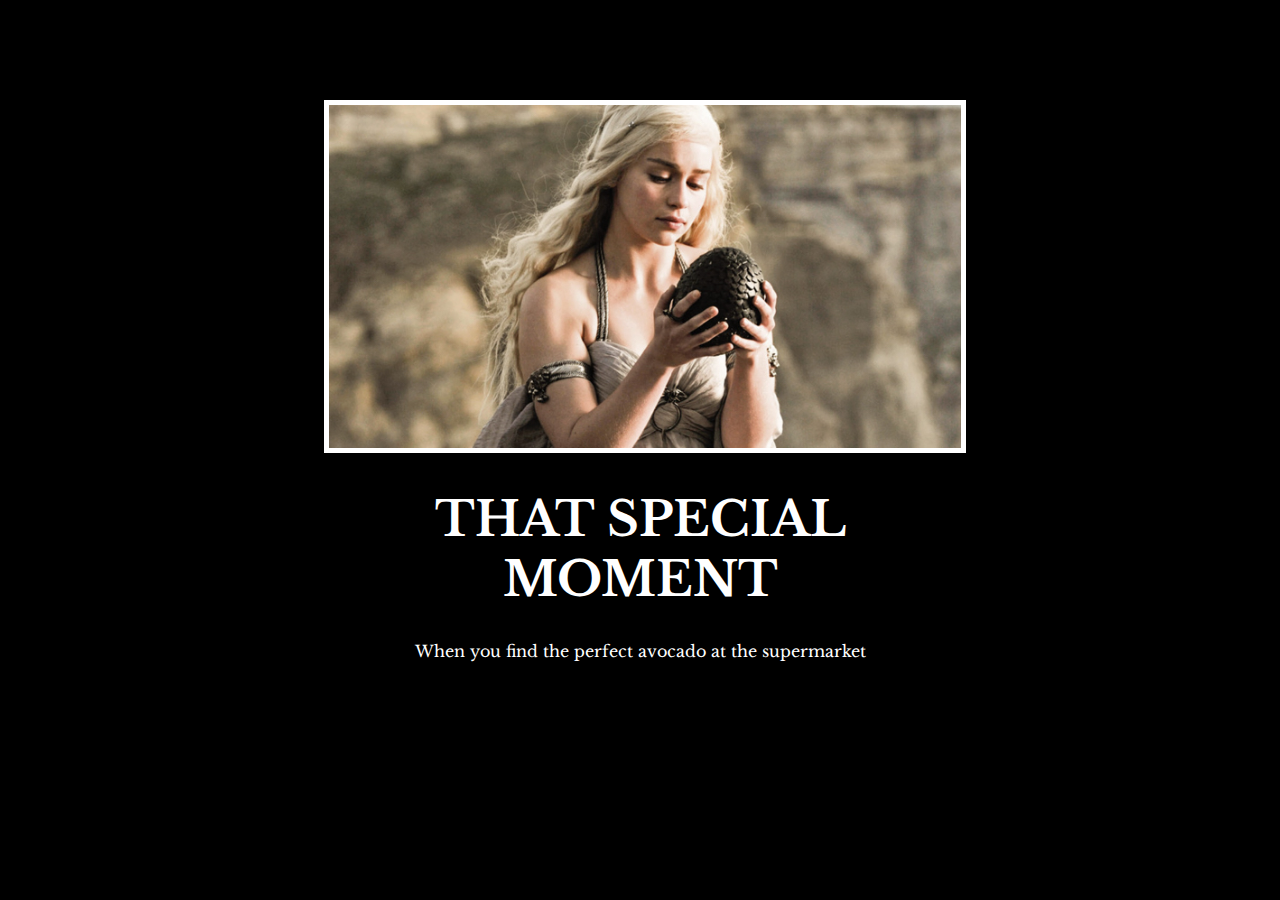
<file: solution/solution.html>
<!DOCTYPE html>
<html lang="en">

<head>
  <meta charset="UTF-8">
  <title>Motivation Meme</title>
  <link rel="stylesheet" href="./solution.css" />
  <link rel="preconnect" href="https://fonts.googleapis.com">
  <link rel="preconnect" href="https://fonts.gstatic.com" crossorigin>
  <link href="https://fonts.googleapis.com/css2?family=Libre+Baskerville&display=swap" rel="stylesheet">
</head>

<body>

  <div class="poster">
    <img class="motivation-img" src="./assets/images/daenerys.jpeg" src="daenerys with egg" />
    <h1>That Special Moment</h1>
    <p>When you find the perfect avocado at the supermarket</p>
  </div>
</body>

</html>
</file>
<file: solution/solution.css>
body {
  background-color: black;
}
h1 {
  text-transform: uppercase;
  font-size: 3rem;
}

.poster {
  width: 50%;
  margin-left: 25%;
  margin-top: 100px;
  color: white;
  font-family: "Libre Baskerville", serif;
  text-align: center;
}

.motivation-img {
  border: 5px solid white;
  width: 100%;
}
</file>
